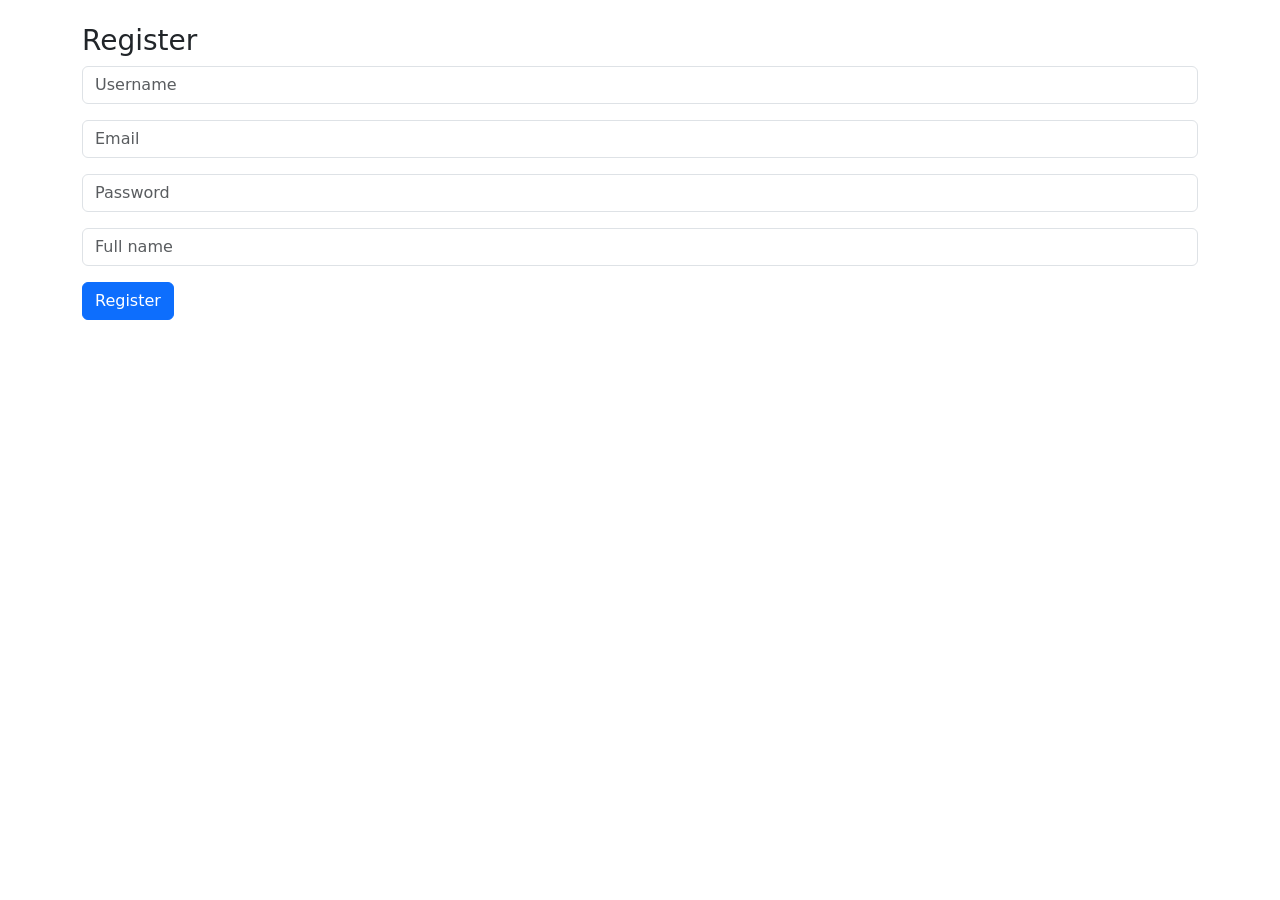
<file: target/classes/static/register.html>
<!doctype html>
<html>
<head><meta charset="utf-8"/><title>Register</title>
<link href="https://cdn.jsdelivr.net/npm/bootstrap@5.3.2/dist/css/bootstrap.min.css" rel="stylesheet">
</head>
<body class="p-4">
<div class="container">
  <h3>Register</h3>
  <form id="regForm">
    <div class="mb-3"><input class="form-control" name="username" placeholder="Username" required></div>
    <div class="mb-3"><input class="form-control" name="email" placeholder="Email" type="email" required></div>
    <div class="mb-3"><input class="form-control" name="password" placeholder="Password" type="password" required></div>
    <div class="mb-3"><input class="form-control" name="fullName" placeholder="Full name"></div>
    <button class="btn btn-primary">Register</button>
  </form>
  <div id="msg" class="mt-2"></div>
</div>

<script>
document.getElementById('regForm').addEventListener('submit', async (e) => {
  e.preventDefault();
  const fd = new FormData(e.target);
  const body = Object.fromEntries(fd.entries());
  const res = await fetch('/api/auth/register', {
    method:'POST',
    headers:{'Content-Type':'application/json'},
    body: JSON.stringify(body)
  });
  const text = await res.text();
  if (res.ok) { document.getElementById('msg').innerHTML = '<div class="alert alert-success">Registered. Go to login.</div>'; }
  else { document.getElementById('msg').innerHTML = '<div class="alert alert-danger">'+text+'</div>'; }
});
</script>
</body>
</html>
</file>
